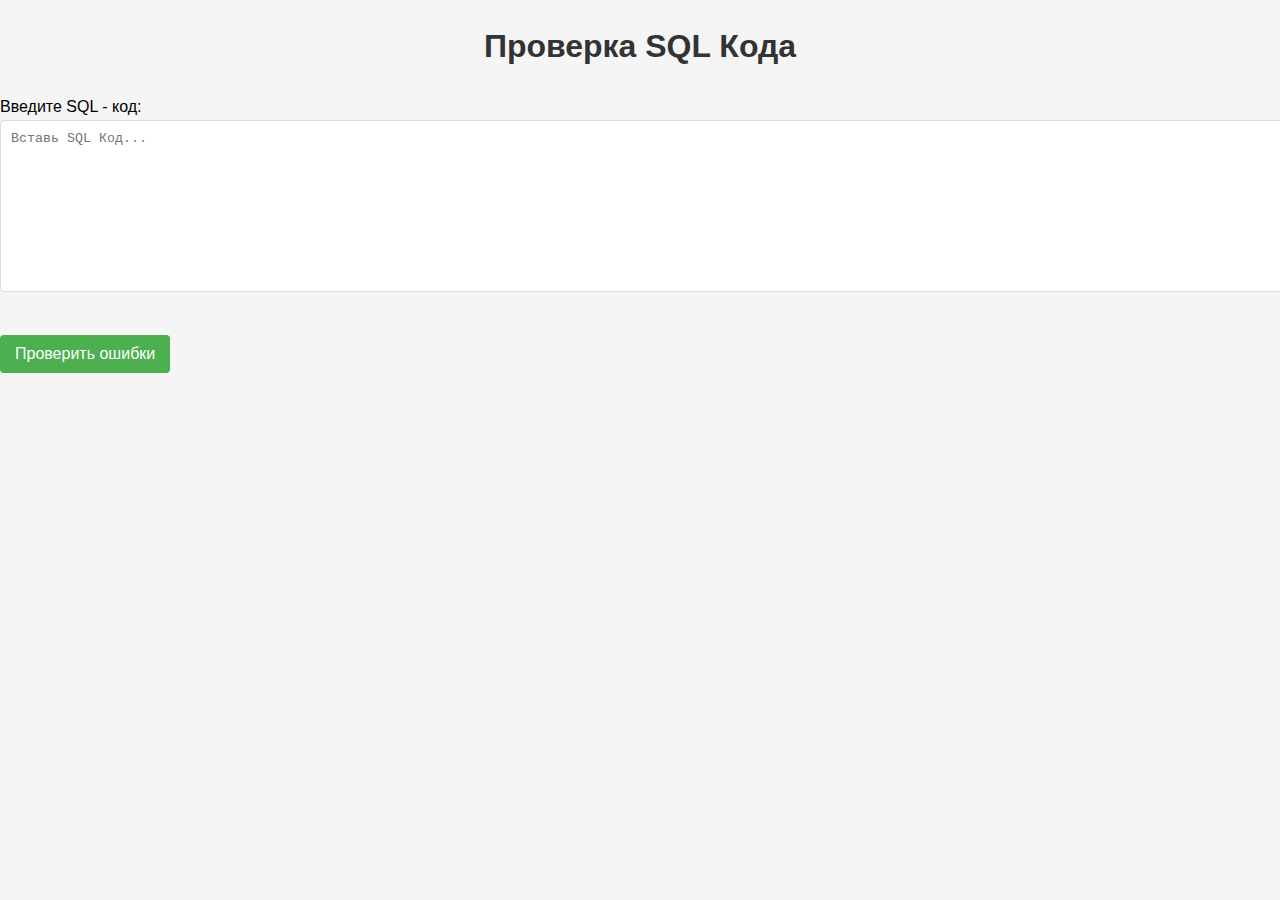
<file: index.html>
<!DOCTYPE html>
<html lang="ru">
<head>
    <title>SQL Checker</title>
    <link rel="stylesheet" type="text/css" href="/static/style.css">
</head>
<body>
    <h1>Проверка SQL Кода</h1>
    <form action="/" method="POST">
        <label for="text_input">Введите SQL - код:</label><br>
        <textarea name="text_input" id="text_input" 
            rows="10" cols="50" placeholder="Вставь SQL Код..."></textarea>
            <br><br>
        <button type="submit">Проверить ошибки</button>
    </form>
    <!-- TABLE -->
</body>
</html>
</file>
<file: static/style.css>
/* Основные стили */
body {
    font-family: Arial, sans-serif;
    line-height: 1.6;
    margin: 0;
    padding: 0;
    background-color: #f5f5f5;
}

.container {
    width: 80%;
    margin: 0 auto;
    padding: 20px;
    background-color: white;
    box-shadow: 0 0 10px rgba(0, 0, 0, 0.1);
    margin-top: 30px;
    border-radius: 5px;
}

h1 {
    color: #333;
    text-align: center;
}

h2 {
    color: #444;
    margin-top: 30px;
}

/* Стили для формы */
textarea {
    width: 100%;
    height: 150px;
    margin-bottom: 10px;
    padding: 10px;
    border: 1px solid #ddd;
    border-radius: 4px;
    resize: vertical;
}

button {
    padding: 10px 15px;
    background-color: #4CAF50;
    color: white;
    border: none;
    border-radius: 4px;
    cursor: pointer;
    font-size: 16px;
}

button:hover {
    background-color: #45a049;
}

/* Стили для таблицы */
.table {
    width: 100%;
    border-collapse: collapse;
    margin-top: 20px;
}

.table th, .table td {
    border: 1px solid #ddd;
    padding: 12px;
    text-align: left;
}

.table th {
    background-color: #f2f2f2;
    font-weight: bold;
}

.table tr:nth-child(even) {
    background-color: #f9f9f9;
}

.table tr:hover {
    background-color: #f1f1f1;
}
</file>
